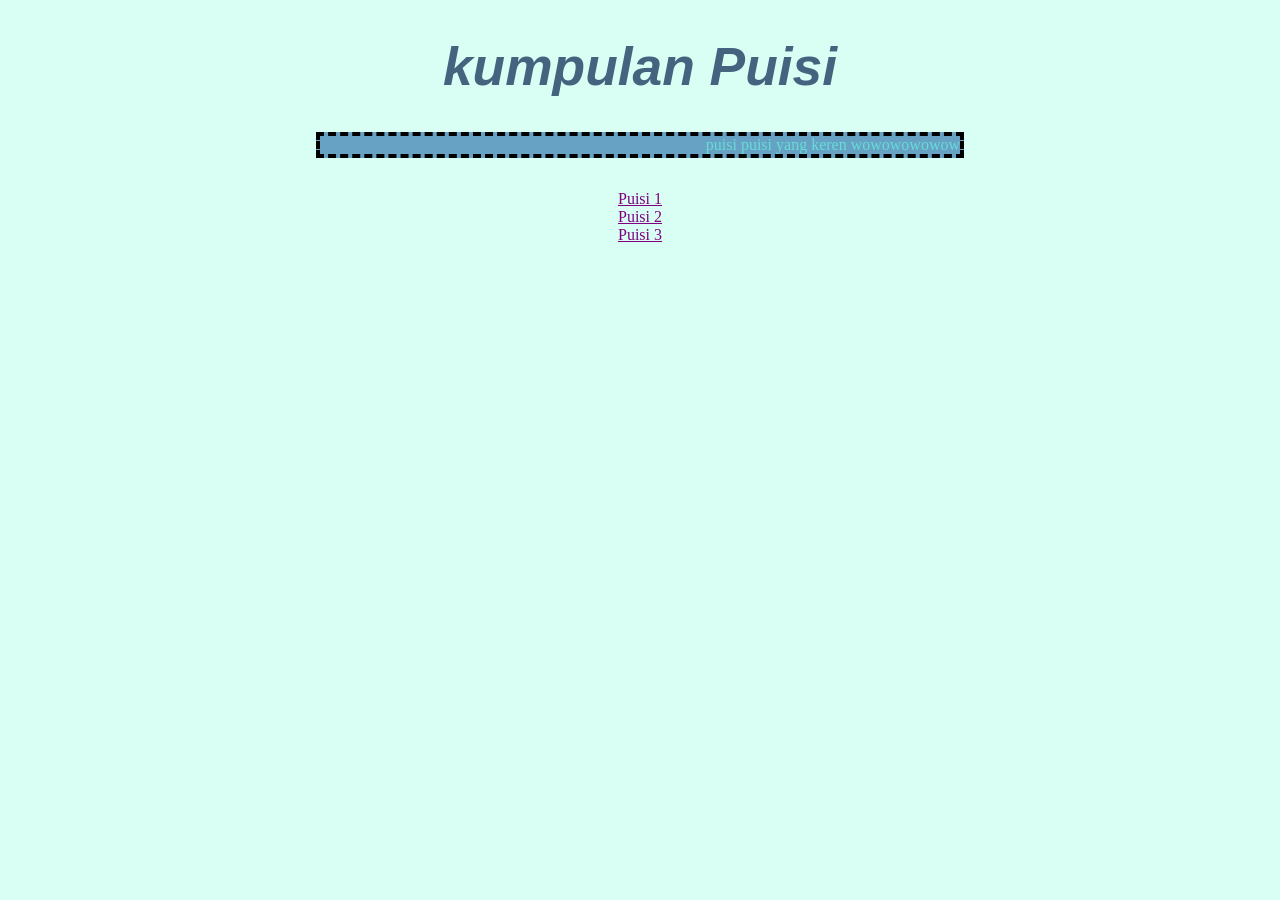
<file: index.html>
<!DOCTYPE html>
<html lang="id">
  <head>
  <link rel="stylesheet" href="style.css">
  
    <title>Kumpulan Puisi</title>
	
  </head>
  
  <body style="background-color:#D9FFF4">
  <h1 style="color:#43637E">kumpulan Puisi</h1>
  
  <p style="color:#65DCD5"> puisi puisi yang keren wowowowowow
  </p>
  
  <div>
  <a href="puisi-01.html">Puisi 1</a><br>
  <a href="puisi-02.html">Puisi 2</a><br>
  <a href="puisi-03.html">Puisi 3</a><br>
  </div>
  
  </body>
</html>
</file>
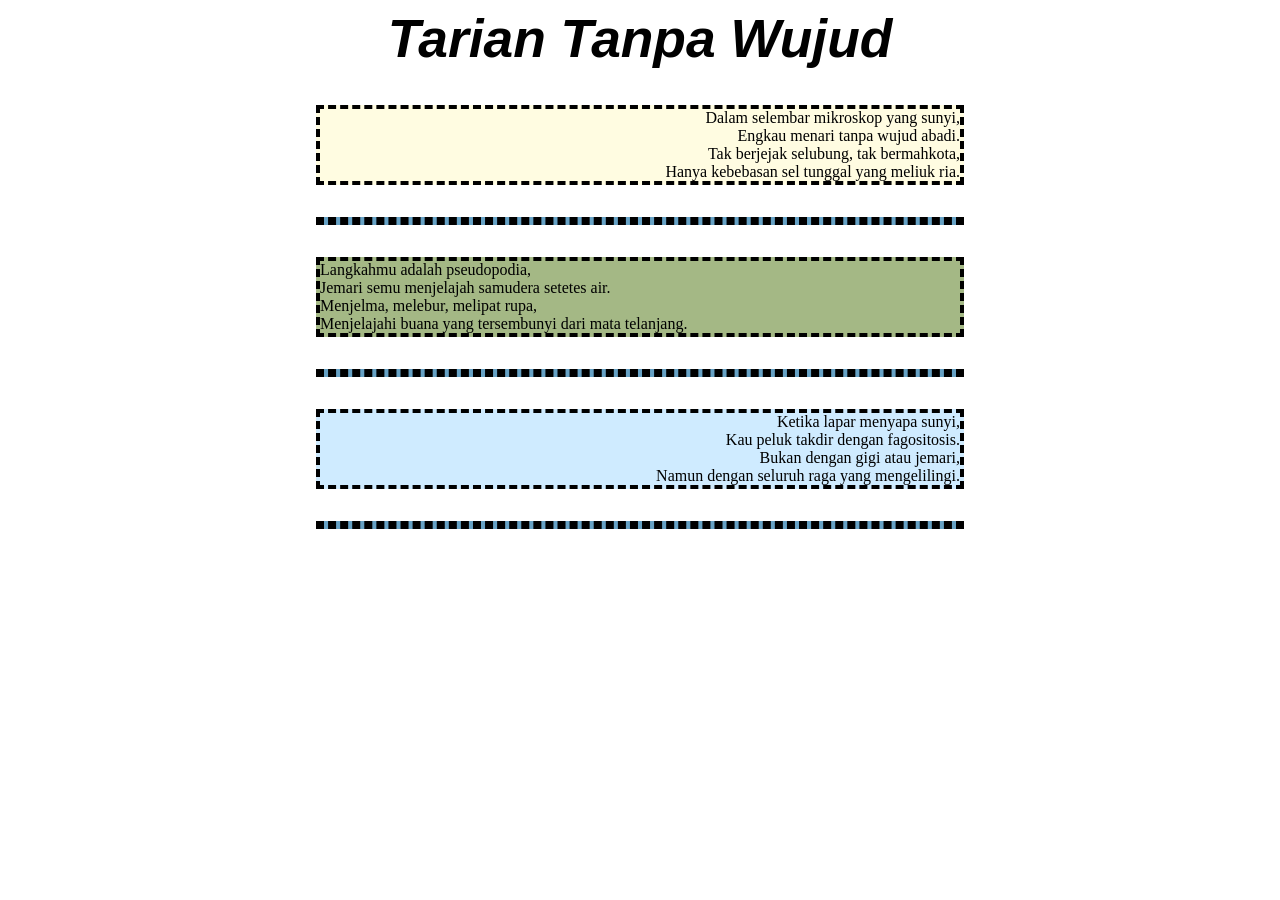
<file: puisi-01.html>
<html>

<head>
<link rel="stylesheet" href="style.css">
<title>Tarian Tanpa Wujud</title>
</head>

<body>
<h1>Tarian Tanpa Wujud</h1>

<p class="kanan begronkuning">Dalam selembar mikroskop yang sunyi,<br>
Engkau menari tanpa wujud abadi.<br>
Tak berjejak selubung, tak bermahkota,<br>
Hanya kebebasan sel tunggal yang meliuk ria.<br>
<p>

<p class="kiri begronijo">Langkahmu adalah pseudopodia,<br>
Jemari semu menjelajah samudera setetes air.<br>
Menjelma, melebur, melipat rupa,<br>
Menjelajahi buana yang tersembunyi dari mata telanjang.<br>
<p>

<p class="center begronbiru">Ketika lapar menyapa sunyi,<br>
Kau peluk takdir dengan fagositosis.<br>
Bukan dengan gigi atau jemari,<br>
Namun dengan seluruh raga yang mengelilingi.<br>
<p>
</file>
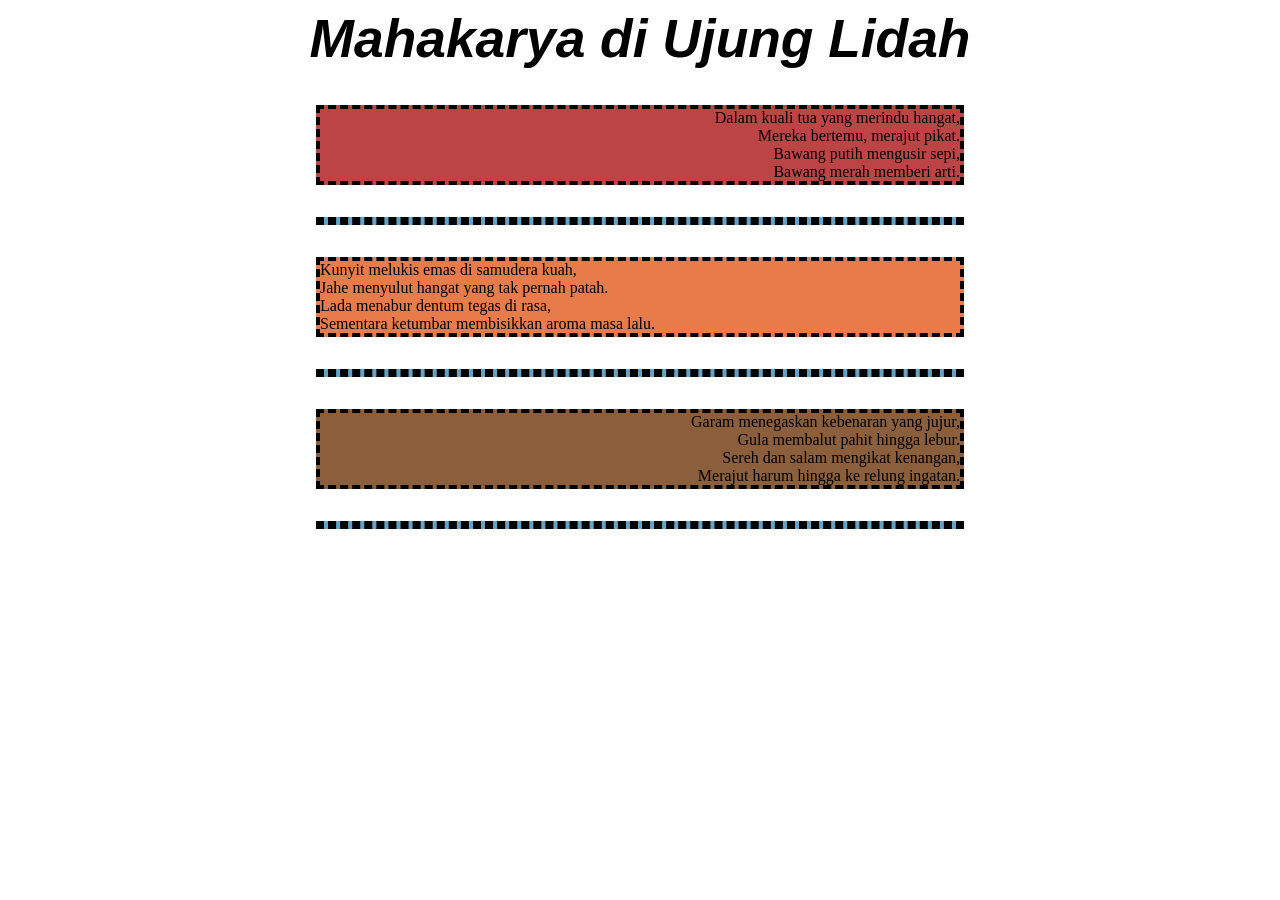
<file: puisi-02.html>
<html>

<head>
<link rel="stylesheet" href="style.css">
<title>Mahakarya di Ujung Lidah</title>
</head>

<body>
<h1>Mahakarya di Ujung Lidah</h1>

<p class="kanan begronmerah">Dalam kuali tua yang merindu hangat,<br>
Mereka bertemu, merajut pikat.<br>
Bawang putih mengusir sepi,<br>
Bawang merah memberi arti.<br>
<p>

<p class="kiri begronoren">Kunyit melukis emas di samudera kuah,<br>
Jahe menyulut hangat yang tak pernah patah.<br>
Lada menabur dentum tegas di rasa,<br>
Sementara ketumbar membisikkan aroma masa lalu.<br>
<p>

<p class="center begroncoklat">Garam menegaskan kebenaran yang jujur,<br>
Gula membalut pahit hingga lebur.<br>
Sereh dan salam mengikat kenangan,<br>
Merajut harum hingga ke relung ingatan.<br>
<p>
</file>
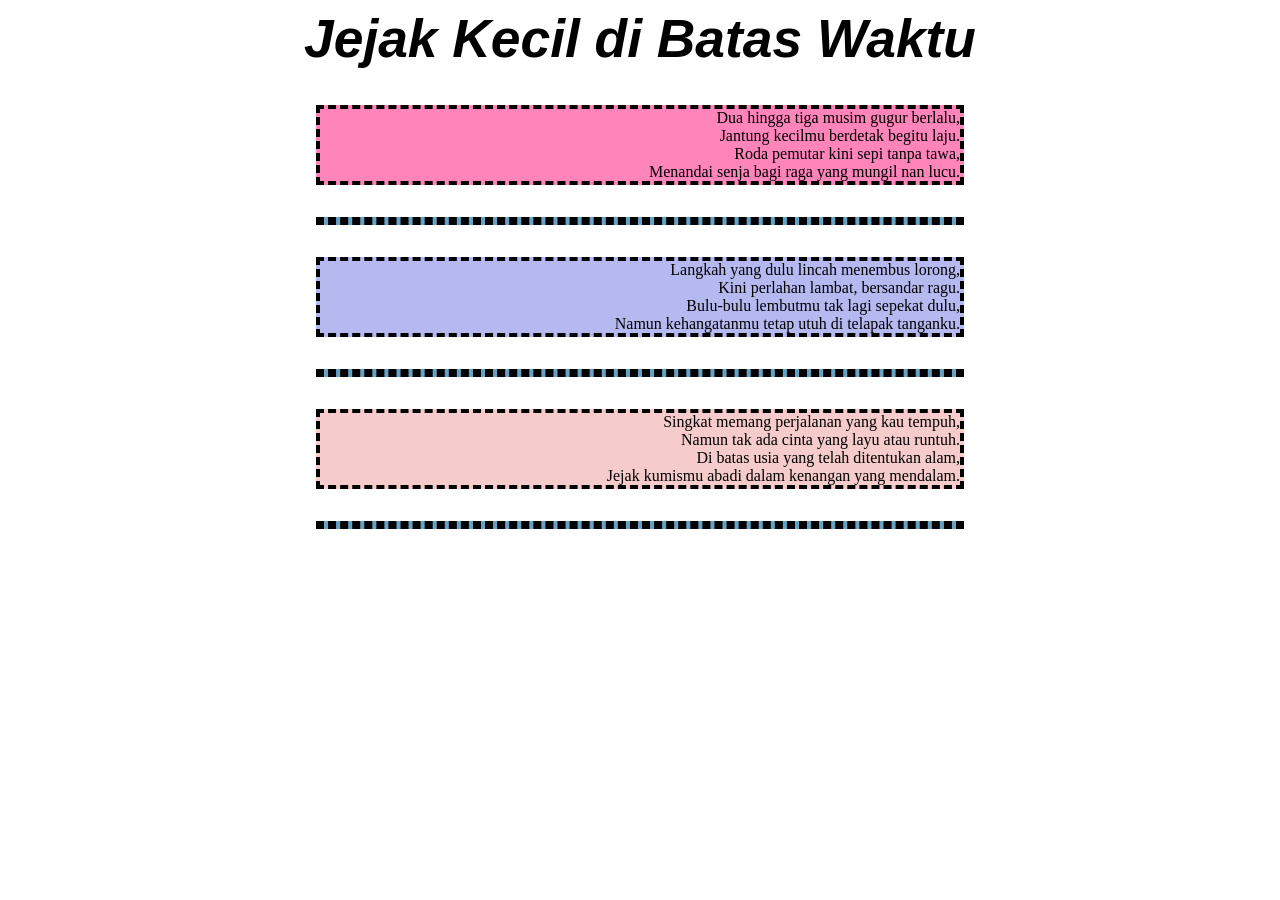
<file: puisi-03.html>
<html>

<head>
<link rel="stylesheet" href="style.css">
<title>Jejak Kecil di Batas Waktu</title>
</head>

<body>
<h1>Jejak Kecil di Batas Waktu</h1>

<p class="kanan begronpink">Dua hingga tiga musim gugur berlalu,<br>
Jantung kecilmu berdetak begitu laju.<br>
Roda pemutar kini sepi tanpa tawa,<br>
Menandai senja bagi raga yang mungil nan lucu.<br>
<p>

<p class="center begronlavender">Langkah yang dulu lincah menembus lorong,<br>
Kini perlahan lambat, bersandar ragu.<br>
Bulu-bulu lembutmu tak lagi sepekat dulu,<br>
Namun kehangatanmu tetap utuh di telapak tanganku.<br>
<p>

<p class="kanan begronpeach">Singkat memang perjalanan yang kau tempuh,<br>
Namun tak ada cinta yang layu atau runtuh.<br>
Di batas usia yang telah ditentukan alam,<br>
Jejak kumismu abadi dalam kenangan yang mendalam.<br>
<p>
</file>
<file: style.css>
<body { background-color:#D9FFF4; }
  
  h1 { style=color:#43637E;
       text-align:center; 
	   font-size:40pt;
	   font-weight: bold;
	   font-family: sans-serif;
	   font-style: italic;
	 }
  
  p { style=color:#65DCD5;
      background-color:#67A2C5;
	  padding: 0,6em;
	  margin: auto;
	  margin-bottom: 2em;
	  text-align: right;
	  border: 4px dashed black;
	  width: 50%;
	  min-width: 40em;
  }
  
  .kanan {text-align: right;}
  .kiri {text-align: left;}
  .tengah {text-align: center;}
  
  .begronijo {background-color: #A4B885;}
  .begronbiru {background-color: #CFEBFF;}
  .begronkuning {background-color: #FFFCE1;}
  .begronmerah {background-color: #BD4444;}
  .begronoren {background-color: #E77B49;}
  .begronpink {background-color: #FF84BA;}
  .begroncoklat {background-color: #8B5E3C;}
  .begronlavender {background-color: #B5B9F0;}
  .begronpeach {background-color: #F5CBCB;}
  
  
  
  div {
	  text-align:center;
  }
  
  a {
	  color: purple;
	  text decoration:none;
	  
  }
</file>
